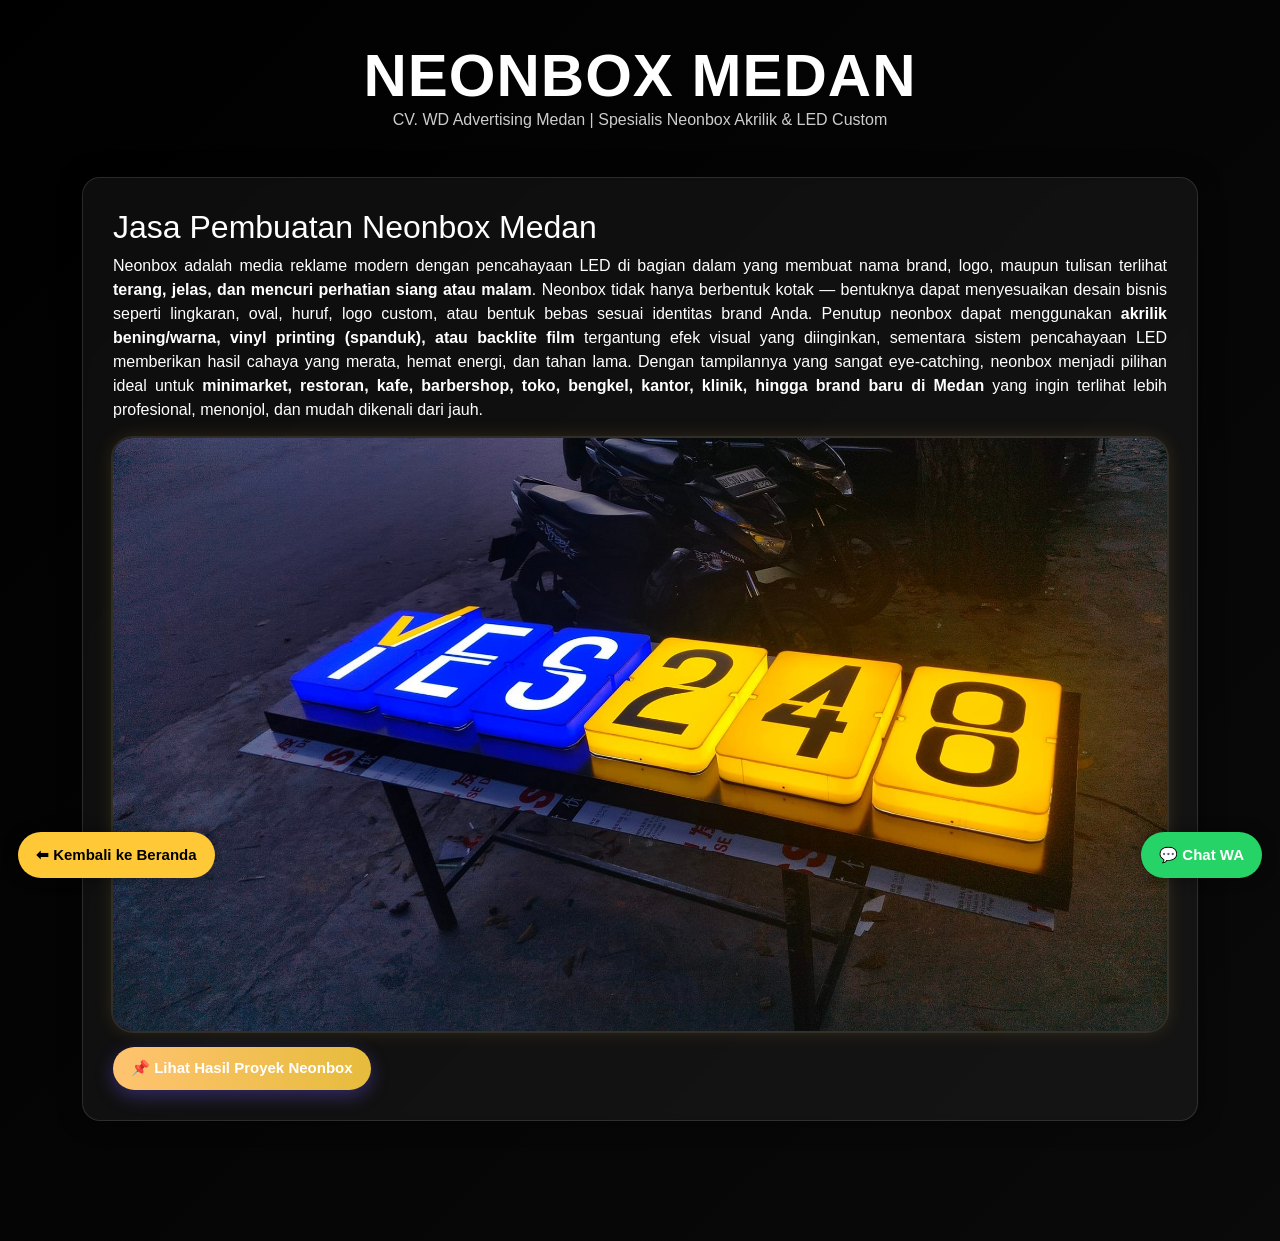
<file: neonbox.html>
<!DOCTYPE html>
<html lang="id">
<head>
<meta charset="UTF-8">
<meta name="viewport" content="width=device-width, initial-scale=1.0">
<title>Jasa Pembuatan Neonbox Medan (Akrilik & LED Custom) | WD Advertising</title>
<meta name="description" content="Jasa pembuatan neonbox akrilik, bulat, custom bentuk, dan neonbox LED terang di Medan oleh CV. WD Advertising Jl. Madio Santoso No.199 Medan.">
<link href="https://cdn.jsdelivr.net/npm/bootstrap@5.3.0/dist/css/bootstrap.min.css" rel="stylesheet">
<link href="https://unpkg.com/aos@2.3.4/dist/aos.css" rel="stylesheet">

<style>
body {
  font-family: 'Poppins', sans-serif;
  overflow-x: hidden;
  background: linear-gradient(135deg, #000000, #262626);
  background-size: 400% 400%;
  animation: gradientMove 10s ease infinite;
  color: #fff;
  padding-top: 40px;
  padding-bottom: 60px;
}
@keyframes gradientMove {
  0%{background-position:0% 50%;}
  50%{background-position:100% 50%;}
  100%{background-position:0% 50%;}
}

.main-title {
  font-size: clamp(32px, 5vw, 60px);
  letter-spacing: 1px;
  font-weight: 700;
  margin-bottom: -4px;
}
.sub-title {
  font-size: 16px;
  margin-bottom: 45px;
  opacity: 0.8;
}

.slider-wrapper {
  width: 100%;
  border-radius: 20px;
  overflow: hidden;
  margin-top: 16px;
  position: relative;
  outline: 2px solid rgba(255,255,255,0.08);
  box-shadow: 0 0 20px rgba(255, 200, 80, 0.15);
}

.slider-wrapper img {
  width: 100%;
  aspect-ratio: 16/9;
  object-fit: cover;
  transition: opacity .8s ease, transform .8s ease;
  cursor: pointer;
  border-radius: 20px;
}

.slider-wrapper img:hover {
  transform: scale(1.03);
  filter: brightness(1.15);
}

.modal-dialog { max-width: 100%; margin: 0; }
.modal-content { background: rgba(0,0,0,0.85); border: none; }
.modal-body { display: flex; justify-content: center; align-items: center; padding: 0; }
.modal-body img { width: 100%; max-height: 95vh; object-fit: contain; }

.wa-btn, .btn-beranda {
  position: fixed;
  bottom: 22px;
  font-weight: 600;
  border-radius: 50px;
  padding: 12px 18px;
  display: flex;
  align-items: center;
  gap: 6px;
  font-size: 15px;
  cursor: pointer;
  box-shadow: 0 0 15px rgba(0,0,0,0.4);
  z-index: 999;
  text-decoration: none;
}
.wa-btn {
  right: 18px;
  background: #25D366;
  color: #fff;
}
.wa-btn:hover { background: #1db756; color: #fff; }

.btn-beranda {
  left: 18px;
  background: #ffc836;
  color: #000;
}
.btn-beranda:hover { background: #e3b22f; color: #000; }

.btn-proyek {
  display: inline-block;
  font-size: 15px;
  font-weight: 600;
  text-decoration: none;
  padding: 10px 18px;
  border-radius: 50rem;
  color: #fff;
  background: linear-gradient(90deg, #ffc370 0%, #e6bc3c 100%);
  box-shadow: 0 6px 18px rgba(118, 92, 255, 0.35);
  transition: .3s;
}
.btn-proyek:hover {
  background: linear-gradient(90deg, #aa8cff 0%, #6c4fff 100%);
  transform: translateY(-3px);
  color: #fff;
}
.huruf-box {
  background: rgba(255,255,255,0.05);
  border: 1px solid rgba(255,255,255,0.12);
  padding: 30px;
  border-radius: 18px;
  box-shadow: 0 0 25px rgba(0,0,0,0.45);
  margin-bottom: 60px;
  backdrop-filter: blur(4px);
  transition: .35s;
}
.huruf-box:hover {
  transform: translateY(-4px);
  box-shadow: 0 0 35px rgba(255, 190, 69, 0.35);
}
.text-justify { text-align: justify; }
</style>
</head>
<body>

  <div class="container text-center">
    <h1 class="main-title">NEONBOX MEDAN</h1>
    <div class="sub-title">CV. WD Advertising Medan | Spesialis Neonbox Akrilik & LED Custom</div>

    <div class="huruf-box" data-aos="fade-up">
      <h2 class="section-title text-start">Jasa Pembuatan Neonbox Medan</h2>
      <p class="text-justify">
        Neonbox adalah media reklame modern dengan pencahayaan LED di bagian dalam yang membuat nama brand, logo, maupun tulisan terlihat <b>terang, jelas, dan mencuri perhatian siang atau malam</b>. Neonbox tidak hanya berbentuk kotak — bentuknya dapat menyesuaikan desain bisnis seperti lingkaran, oval, huruf, logo custom, atau bentuk bebas sesuai identitas brand Anda.
        Penutup neonbox dapat menggunakan <b>akrilik bening/warna, vinyl printing (spanduk), atau backlite film</b> tergantung efek visual yang diinginkan, sementara sistem pencahayaan LED memberikan hasil cahaya yang merata, hemat energi, dan tahan lama.
        Dengan tampilannya yang sangat eye-catching, neonbox menjadi pilihan ideal untuk <b>minimarket, restoran, kafe, barbershop, toko, bengkel, kantor, klinik, hingga brand baru di Medan</b> yang ingin terlihat lebih profesional, menonjol, dan mudah dikenali dari jauh.
      </p>

      <div class="slider-wrapper mt-3">
        <img src="assets/images/portfolio/neonbox/neonbox-13.jpg" alt="Neonbox Medan 1">
        <img src="assets/images/portfolio/neonbox/neonbox-01.jpg" alt="Neonbox Medan 2" style="display:none;">
        <img src="assets/images/portfolio/neonbox/neonbox-14.jpeg" alt="Neonbox Medan 3" style="display:none;">
        <img src="assets/images/portfolio/neonbox/neonbox-12.jpeg" alt="Neonbox Medan 4" style="display:none;">
        <img src="assets/images/portfolio/neonbox/neonbox-05.jpg" alt="Neonbox Medan 5" style="display:none;">
      </div>

      <div class="mt-3 text-start">
        <a href="portfolio.html" class="btn-proyek">📌 Lihat Hasil Proyek Neonbox</a>
      </div>
    </div>
  </div>

<!-- Modal Gambar -->
<div class="modal fade" id="imgModal" tabindex="-1" aria-hidden="true">
  <div class="modal-dialog modal-fullscreen">
    <div class="modal-content">
      <button type="button" class="btn-close btn-close-white position-absolute"
              style="top: 18px; right: 22px; z-index: 99;" data-bs-dismiss="modal" aria-label="Close"></button>
      <div class="modal-body">
        <img id="modalImg" alt="Preview Proyek Neonbox Medan">
      </div>
    </div>
  </div>
</div>

<!-- Floating Buttons -->
<a href="index.html" class="btn-beranda">⬅ Kembali ke Beranda</a>
<a class="wa-btn"
   href="https://wa.me/6282247470243?text=Halo%20CV.%20WD%20Advertising%20Medan,%20saya%20ingin%20bertanya%20mengenai%20pembuatan%20neonbox.%20Lokasi:%20Medan%20Jl.%20Madio%20Santoso%20No.199"
   target="_blank">💬 Chat WA</a>

<script src="https://cdn.jsdelivr.net/npm/bootstrap@5.3.0/dist/js/bootstrap.bundle.min.js"></script>
<script src="https://unpkg.com/aos@2.3.4/dist/aos.js"></script>
<script>AOS.init();</script>

<script>
/* ===== SLIDER AUTO CHANGE EVERY 2.5s ===== */
document.querySelectorAll('.slider-wrapper').forEach(slider => {
  let index = 0;
  const imgs = slider.querySelectorAll('img');
  setInterval(() => {
    imgs.forEach(img => img.style.display = 'none');
    index = (index + 1) % imgs.length;
    imgs[index].style.display = 'block';
  }, 2500);
});

/* ===== MODAL IMAGE VIEWER ===== */
document.querySelectorAll('.slider-wrapper img').forEach(img => {
  img.addEventListener('click', () => {
    document.getElementById('modalImg').src = img.src;
    new bootstrap.Modal(document.getElementById('imgModal')).show();
  });
});
</script>
</body>
</html>
</file>
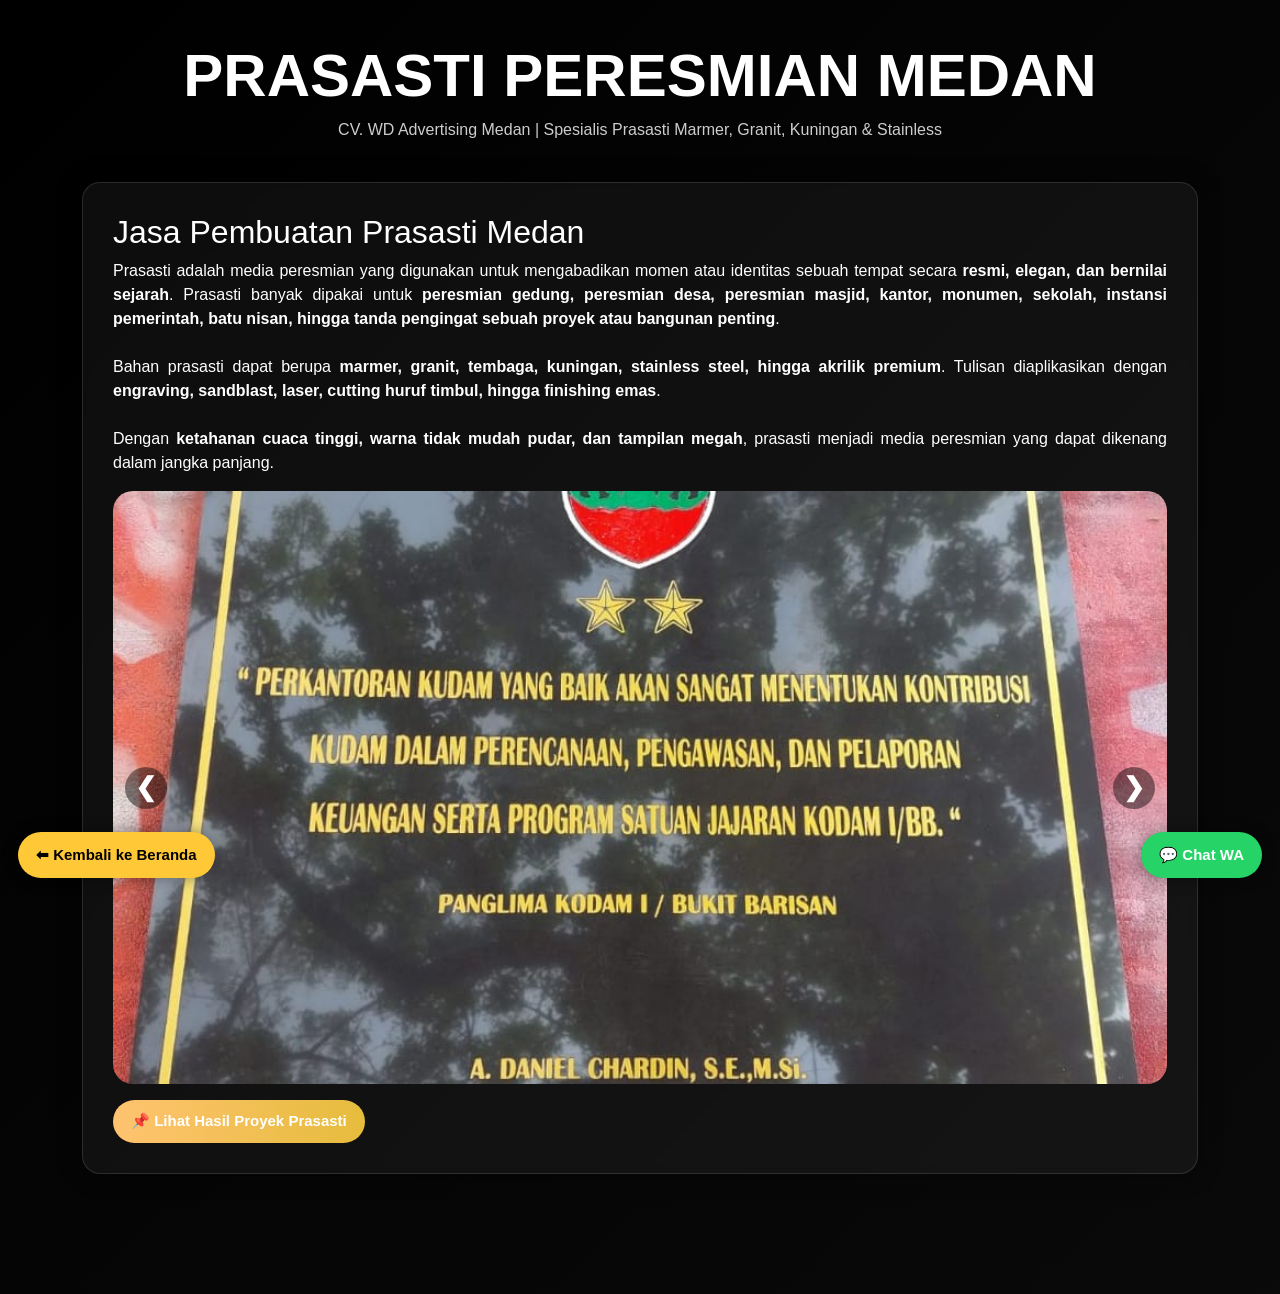
<file: prasasti.html>
<!DOCTYPE html>
<html lang="id">
<head>
<meta charset="UTF-8">
<meta name="viewport" content="width=device-width, initial-scale=1.0">
<title>Jasa Pembuatan Prasasti Peresmian Medan (Marmer, Granit, Kuningan) | WD Advertising</title>
<meta name="description" content="Jasa pembuatan prasasti peresmian gedung, masjid, sekolah, batu nisan berbahan marmer, granit, kuningan, dan stainless di Medan oleh CV. WD Advertising.">
<link href="https://cdn.jsdelivr.net/npm/bootstrap@5.3.0/dist/css/bootstrap.min.css" rel="stylesheet">
<link href="https://unpkg.com/aos@2.3.4/dist/aos.css" rel="stylesheet">

<style>
body {
  font-family: 'Poppins', sans-serif;
  overflow-x: hidden;
  background: linear-gradient(135deg, #000000, #262626);
  background-size: 400% 400%;
  animation: gradientMove 10s ease infinite;
  color: #fff;
  padding-top: 40px;
  padding-bottom: 60px;
}
@keyframes gradientMove {
  0%{background-position:0% 50%;}
  50%{background-position:100% 50%;}
  100%{background-position:0% 50%;}
}

.main-title {
  font-size: clamp(32px, 5vw, 60px);
  font-weight: 700;
  margin-bottom: 6px;
}
.sub-title {
  font-size: 16px;
  margin-bottom: 40px;
  opacity: 0.8;
}

.huruf-box {
  background: rgba(255,255,255,0.05);
  border: 1px solid rgba(255,255,255,0.12);
  padding: 30px;
  border-radius: 18px;
  box-shadow: 0 0 25px rgba(0,0,0,0.45);
  margin-bottom: 60px;
  backdrop-filter: blur(4px);
}
.text-justify { text-align: justify; }

.slider-wrapper {
  width: 100%;
  border-radius: 20px;
  overflow: hidden;
  margin-top: 16px;
  position: relative;
}
.slider-wrapper img {
  width: 100%;
  aspect-ratio: 16/9;
  object-fit: cover;
  display: none;
  cursor: pointer;
}
.slider-wrapper img.active {
  display: block;
}

.slider-prev, .slider-next {
  position: absolute;
  top: 50%;
  transform: translateY(-50%);
  border: none;
  background: rgba(0,0,0,0.45);
  color: #fff;
  font-size: 26px;
  font-weight: bold;
  width: 42px;
  height: 42px;
  border-radius: 50%;
  cursor: pointer;
}
.slider-prev:hover, .slider-next:hover { background: rgba(0,0,0,0.75); }
.slider-prev { left: 12px; }
.slider-next { right: 12px; }

.modal-content { background: transparent; border: none; }
.modal-body img {
  width: 100%;
  max-height: 95vh;
  object-fit: contain;
}

.wa-btn, .btn-beranda {
  position: fixed;
  bottom: 22px;
  padding: 12px 18px;
  font-size: 15px;
  font-weight: 600;
  border-radius: 50px;
  display: flex;
  align-items: center;
  gap: 6px;
  cursor: pointer;
  box-shadow: 0 0 15px rgba(0,0,0,0.4);
  z-index: 999;
  text-decoration: none;
}
.wa-btn {
  right: 18px;
  background: #25D366;
  color: #fff;
}
.wa-btn:hover { background: #1db756; color: #fff; }

.btn-beranda {
  left: 18px;
  background: #ffc836;
  color: #000;
}
.btn-beranda:hover { background: #e3b22f; color: #000; }

.btn-proyek {
  display: inline-block;
  font-size: 15px;
  font-weight: 600;
  padding: 10px 18px;
  border-radius: 50rem;
  color: #fff;
  background: linear-gradient(90deg, #ffc370 0%, #e6bc3c 100%);
  text-decoration: none;
}
</style>
</head>
<body>

<div class="container text-center">
  <h1 class="main-title">PRASASTI PERESMIAN MEDAN</h1>
  <div class="sub-title">CV. WD Advertising Medan | Spesialis Prasasti Marmer, Granit, Kuningan & Stainless</div>

  <div class="huruf-box" data-aos="fade-up">
    <h2 class="section-title text-start">Jasa Pembuatan Prasasti Medan</h2>
    <p class="text-justify">
      Prasasti adalah media peresmian yang digunakan untuk mengabadikan momen atau identitas sebuah tempat secara 
      <b>resmi, elegan, dan bernilai sejarah</b>. Prasasti banyak dipakai untuk <b>peresmian gedung, peresmian desa, peresmian masjid, 
      kantor, monumen, sekolah, instansi pemerintah, batu nisan, hingga tanda pengingat sebuah proyek atau bangunan penting</b>.
      <br><br>
      Bahan prasasti dapat berupa <b>marmer, granit, tembaga, kuningan, stainless steel, hingga akrilik premium</b>. Tulisan diaplikasikan 
      dengan <b>engraving, sandblast, laser, cutting huruf timbul, hingga finishing emas</b>.
      <br><br>
      Dengan <b>ketahanan cuaca tinggi, warna tidak mudah pudar, dan tampilan megah</b>, prasasti menjadi media peresmian 
      yang dapat dikenang dalam jangka panjang.
    </p>

    <div class="slider-wrapper mt-3">
      <img class="active" src="assets/images/portfolio/prasasti/prasasti-05.jpg" alt="Prasasti Peresmian Medan 1">
      <img src="assets/images/portfolio/prasasti/prasasti-01.png" alt="Prasasti Peresmian Medan 2">
      <img src="assets/images/portfolio/prasasti/prasasti-03.png" alt="Prasasti Peresmian Medan 3">
      <img src="assets/images/portfolio/prasasti/prasasti-08.jpg" alt="Prasasti Peresmian Medan 4">
      <img src="assets/images/portfolio/prasasti/prasasti-04.jpg" alt="Prasasti Peresmian Medan 5">

      <button class="slider-prev" aria-label="Sebelumnya">&#10094;</button>
      <button class="slider-next" aria-label="Selanjutnya">&#10095;</button>
    </div>

    <div class="mt-3 text-start">
      <a href="portfolio.html" class="btn-proyek">📌 Lihat Hasil Proyek Prasasti</a>
    </div>
  </div>
</div>

<!-- MODAL GAMBAR -->
<div class="modal fade" id="imgModal" tabindex="-1" aria-hidden="true">
  <div class="modal-dialog modal-fullscreen">
    <div class="modal-content" style="background: rgba(0,0,0,0.85); border:none;">
      <button type="button" class="btn-close btn-close-white position-absolute"
              style="top: 18px; right: 22px; z-index: 99;"
              data-bs-dismiss="modal" aria-label="Close"></button>
      <div class="modal-body d-flex justify-content-center align-items-center p-0">
        <img id="modalImg" alt="Preview Proyek Prasasti">
      </div>
    </div>
  </div>
</div>

<!-- Floating Buttons -->
<a href="index.html" class="btn-beranda">⬅ Kembali ke Beranda</a>
<a class="wa-btn"
   href="https://wa.me/6282247470243?text=Halo%20CV.%20WD%20Advertising%20Medan,%20saya%20ingin%20bertanya%20mengenai%20pembuatan%20prasasti.%20Lokasi:%20Medan%20Jl.%20Madio%20Santoso%20No.199"
   target="_blank">💬 Chat WA</a>

<script src="https://cdn.jsdelivr.net/npm/bootstrap@5.3.0/dist/js/bootstrap.bundle.min.js"></script>
<script src="https://unpkg.com/aos@2.3.4/dist/aos.js"></script>
<script>AOS.init();</script>

<script>
document.querySelectorAll('.slider-wrapper').forEach(slider => {
  let index = 0;
  const imgs = slider.querySelectorAll('img');

  const show = i => {
    imgs.forEach(img => img.classList.remove('active'));
    imgs[i].classList.add('active');
  };

  slider.querySelector('.slider-prev').onclick = () => {
    index = (index - 1 + imgs.length) % imgs.length; show(index);
  };
  slider.querySelector('.slider-next').onclick = () => {
    index = (index + 1) % imgs.length; show(index);
  };

  setInterval(() => {
    index = (index + 1) % imgs.length; show(index);
  }, 3000);
});

document.querySelectorAll('.slider-wrapper img').forEach(img => {
  img.addEventListener('click', () => {
    document.getElementById('modalImg').src = img.src;
    new bootstrap.Modal(document.getElementById('imgModal')).show();
  });
});
</script>
</body>
</html>
</file>
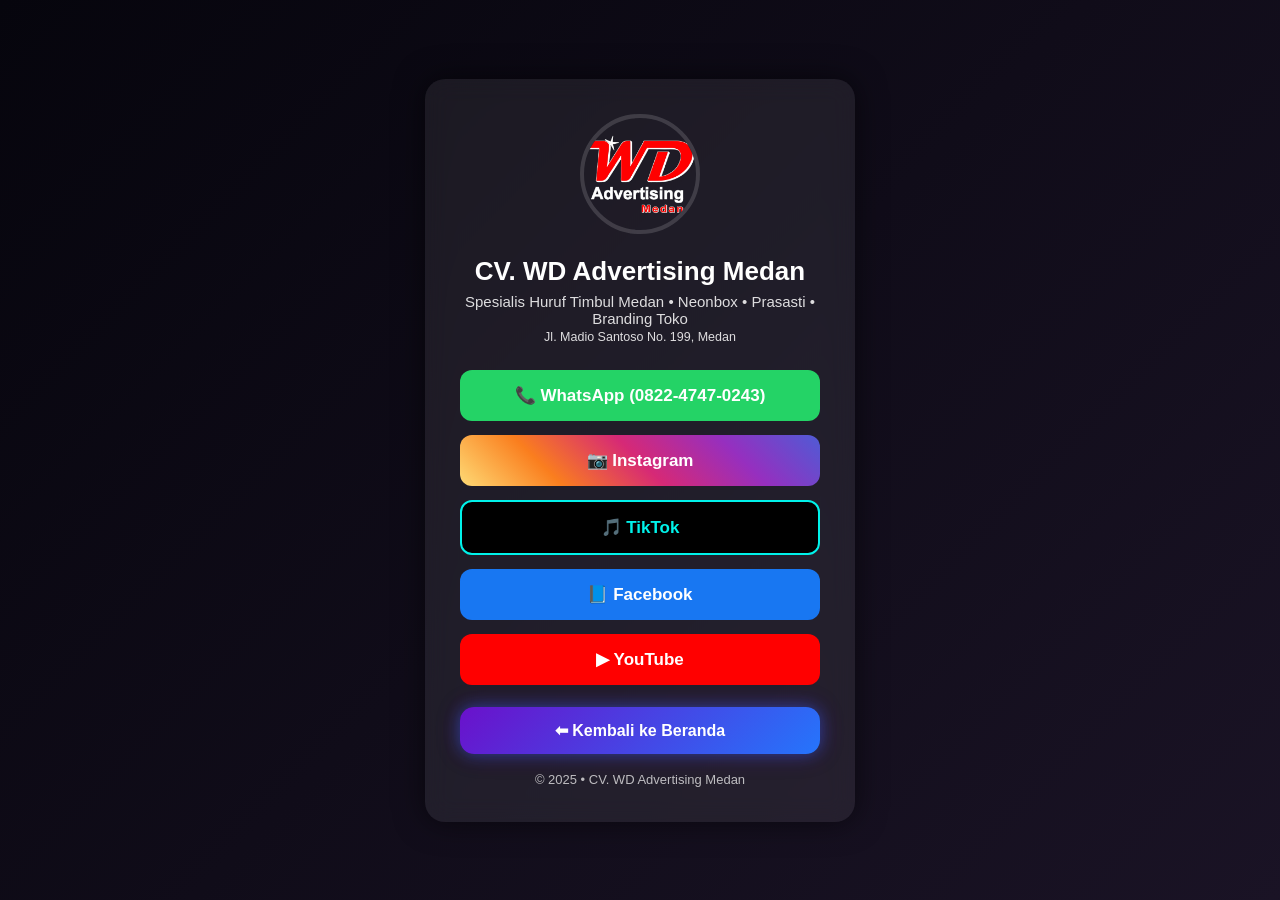
<file: social.html>
<!DOCTYPE html>
<html lang="id">
<head>
  <meta charset="UTF-8">
  <meta name="viewport" content="width=device-width, initial-scale=1.0">
  <title>Sosial Media & Kontak Resmi | CV. WD Advertising Medan</title>
  <meta name="description" content="Hubungi WhatsApp, Instagram, TikTok, Facebook, dan YouTube resmi CV. WD Advertising Medan — Spesialis Huruf Timbul & Neonbox Medan.">
  <link rel="shortcut icon" href="images/logo.png" type="image/png">

  <style>
    * { margin: 0; padding: 0; box-sizing: border-box; font-family: "Poppins", sans-serif; }
    body {
      background: linear-gradient(135deg, #06050d, #1a1325);
      min-height: 100vh; display: flex; justify-content: center; align-items: center;
      color: #fff; padding: 20px;
    }
    .card {
      width: 430px; max-width: 100%; background: rgba(255,255,255,0.07);
      border-radius: 20px; padding: 35px;
      text-align: center; backdrop-filter: blur(12px);
      box-shadow: 0 0 30px rgba(0,0,0,.55);
    }
    .card img {
      width: 120px; height: 120px; border-radius: 50%;
      object-fit: cover;
      border: 4px solid rgba(255,255,255,0.15); margin: 0 auto 18px;
    }
    h1 { font-size: 26px; margin-bottom: 6px; font-weight: 700; }
    p { font-size: 15px; opacity: 0.85; margin-bottom: 26px; }

    .btn {
      width: 100%; padding: 15px; border-radius: 12px; margin-bottom: 14px;
      font-size: 17px; font-weight: 600; display: block;
      text-decoration: none; color: #fff; transition: .25s;
    }
    .btn:hover { transform: scale(1.03); }

    .wa  { background: #24d366; }
    .ig  { background: linear-gradient(45deg,#feda75,#fa7e1e,#d62976,#962fbf,#4f5bd5); }
    .fb  { background: #1877f2; }
    .tt  { background: #000; color: #00f2ea; border: 2px solid #00f2ea; }
    .yt  { background: #ff0000; }

    .btn-beranda {
      width: 100%;
      padding: 14px;
      border-radius: 14px;
      margin-top: 8px;
      display: inline-block;
      text-decoration: none;
      font-size: 16px;
      font-weight: 600;
      color: #fff;
      background: linear-gradient(135deg, #6a11cb, #2575fc);
      box-shadow:
        0 0 15px rgba(37,117,252,.4),
        0 0 25px rgba(106,17,203,.3);
      transition: all .3s ease;
    }

    .btn-beranda:hover {
      transform: translateY(-3px) scale(1.02);
      box-shadow:
        0 0 20px rgba(37,117,252,.6),
        0 0 35px rgba(106,17,203,.5);
    }

    footer { margin-top: 18px; font-size: 13px; opacity: 0.7; }
  </style>
</head>
<body>

  <div class="card">
    <img src="assets/images/logoo.png" alt="Logo CV. WD Advertising Medan">
    <h1>CV. WD Advertising Medan</h1>
    <p>Spesialis Huruf Timbul Medan • Neonbox • Prasasti • Branding Toko<br><small>Jl. Madio Santoso No. 199, Medan</small></p>

    <a href="https://wa.me/6282247470243?text=Halo%20CV.%20WD%20Advertising%20Medan,%20saya%20ingin%20konsultasi%20pembuatan%20huruf%20timbul." target="_blank" class="btn wa">📞 WhatsApp (0822-4747-0243)</a>
    <a href="https://instagram.com/" target="_blank" class="btn ig">📷 Instagram</a>
    <a href="https://tiktok.com/" target="_blank" class="btn tt">🎵 TikTok</a>
    <a href="https://facebook.com/" target="_blank" class="btn fb">📘 Facebook</a>
    <a href="https://youtube.com/" target="_blank" class="btn yt">▶ YouTube</a>
    <a href="index.html" class="btn-beranda">⬅ Kembali ke Beranda</a>
    <footer>© 2025 • CV. WD Advertising Medan</footer>
  </div>

</body>
</html>
</file>
